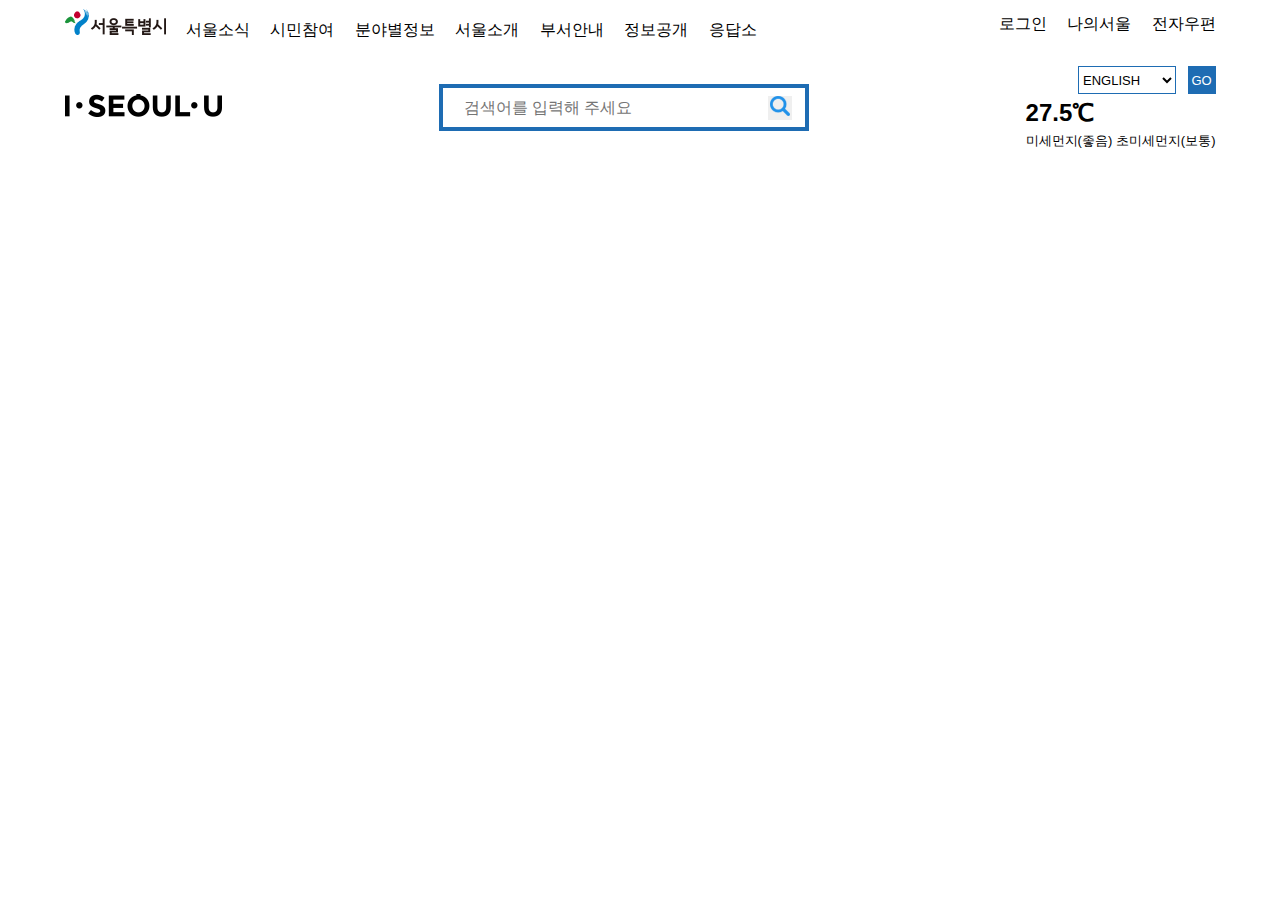
<file: index.html>
<!DOCTYPE html>
<html lang="ko">
<head>
    <meta charset="UTF-8">
    <meta name="viewport" content="width=device-width, initial-scale=1.0">
    <title>seoul</title>
    <link rel="stylesheet" href="./styles/reset.css">
    <link rel="stylesheet" href="./styles/common.css">
</head>
<body>
    <header>
        <div class="header_top">
            <nav>
                <a href="#"><img src="./images/sprite/seoul.png" alt="서울특별시"></a>
                <a href="#">서울소식</a>
                <a href="#">시민참여</a>
                <a href="#">분야별정보</a>
                <a href="#">서울소개</a>
                <a href="#">부서안내</a>
                <a href="#">정보공개</a>
                <a href="#">응답소</a>
            </nav>
            <div class="header_right">
                <a href="#">로그인</a>
                <a href="#">나의서울</a>
                <a href="#">전자우편</a>
            </div>
        </div>
        <div class="header_bottom">
            <a href="#"><img src="./images/sprite/logo_black.png" alt="I SEOUL U"></a>
            <form action="#" method="get" id="search_frm">
                <fieldset>
                    <legend class="skip">검색</legend>
                    <input type="search" placeholder="검색어를 입력해 주세요" name="user_search" class="user_search">
                    <button type="submit" id="search_btn"><img src="./images/sprite/search.png" alt="검색"></button> 
                </fieldset>
            </form>
            <div class="right">
                <form action="#" method="get" id="lang_frm">
                    <fieldset>
                        <legend class="skip">언어</legend>
                        <select name="user_lang" id="user_lang">
                            <option value="en">ENGLISH</option>
                            <option value="jp">Japanese</option>
                            <option value="ch">Chinese</option>
                        </select>
                        <button id="go_btn" type="submit">GO</button>
                    </fieldset>
                </form>
                <div class="weather">
                    <p>27.5℃</p>
                    <p>미세먼지(좋음) 초미세먼지(보통)</p>
                </div>
            </div>
        </div>
    </header>
</body>
</html>
</file>
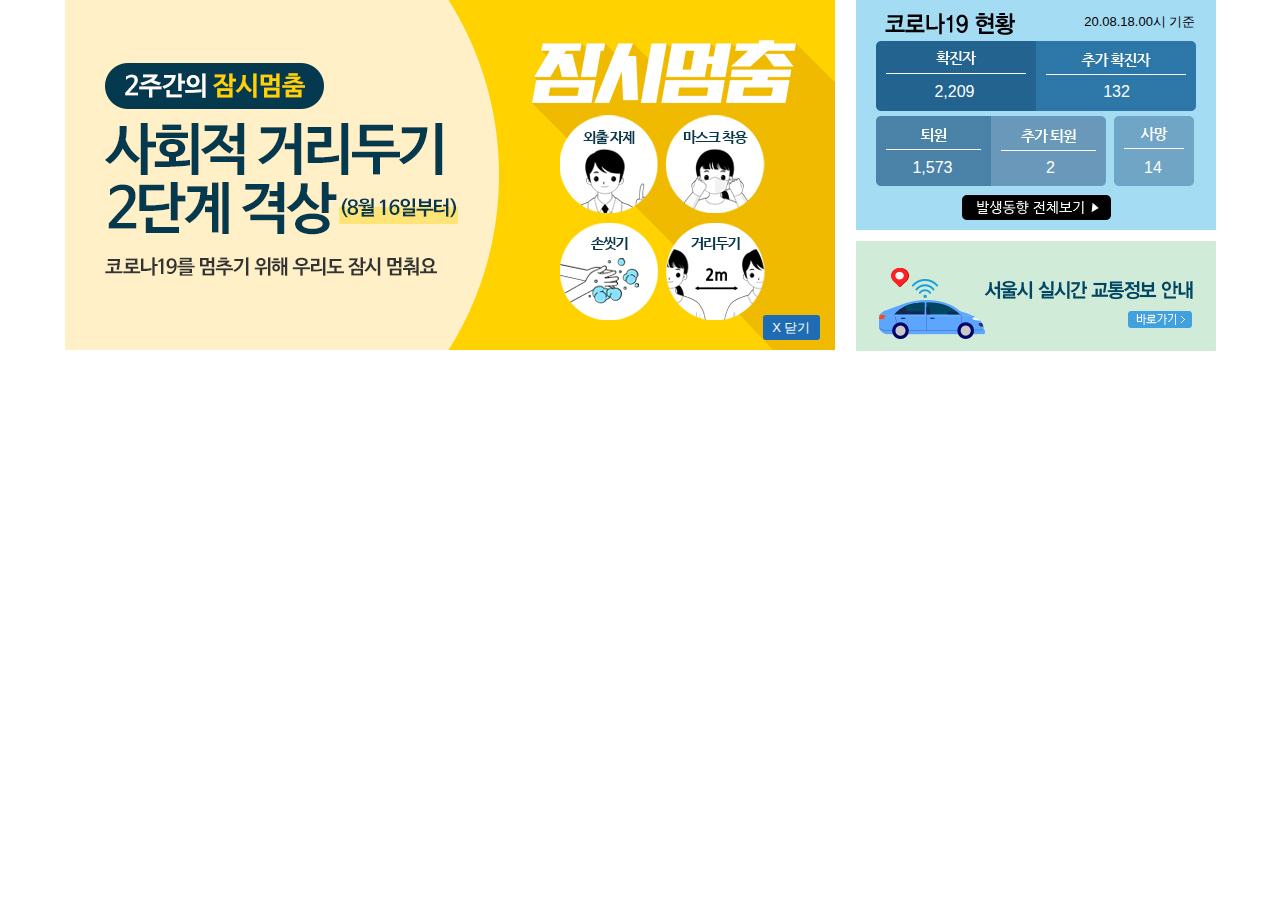
<file: main.html>
<!DOCTYPE html>
<html lang="ko">
<head>
    <meta charset="UTF-8">
    <meta name="viewport" content="width=device-width, initial-scale=1.0">
    <title>seoul</title>
    <link rel="stylesheet" href="./styles/reset.css">
    <link rel="stylesheet" href="./styles/main.css">
</head>
<body>
    <main>
        <section id="bnr_left">
            <img src="./images/banner_main.jpg" alt="2주간의 잠시멈춤 사회적 거리두기 2단계 격상(8월 16일부터) 코로나를 멈추기 위해 우리도 잠시 멈춰요">
            <button type="button" class="close">X 닫기</button>
        </section>
        <section id="bnr_right">
            <div class="bnr_top">
                <img src="./images/bg_corona.gif" alt="코로나10현황">
                <sapn class="data">20.08.18.00시 기준</sapn>
                <span class="corona">
                    <span>2,209</span> <!-- 확진자 -->
                    <span>132</span> <!-- 추가 확진자 -->
                    <span>1,573</span> <!-- 퇴원 -->
                    <span>2</span> <!-- 추가 퇴원 -->
                    <span>14</span><!-- 사망 -->
                </span>
            </div>
            <div class="bnr_bottom">
                <img src="./images/banner_traffic.gif" alt="서울시 실시간 교통정보 안내">
            </div>
        </section>
    </main>
</body>
</html>
</file>
<file: styles/common.css>
/* header css */
header {}
/* header top */
header .header_top {
    width:1151px; height:48px;
    display:flex; flex-flow:row nowrap;
    justify-content:space-between;
    align-items:center;
    margin:0 auto;
}
header .header_top nav {}
header .header_top nav a {margin-right:16px;}
header .header_top nav a:last-child {margin-right:0;}
header .header_top nav a img {}
header .header_top .header_right {}
header .header_top .header_right a {margin-left:16px;}
header .header_top .header_right a:first-child {margin-left:0;}
/* header bottom */
header .header_bottom {
    width:1151px; height:119px; margin:0 auto;
    display:flex; flex-flow:row nowrap;
    justify-content:space-between;
    align-items:center;
}
header .header_bottom a {}
header .header_bottom a img {}
header .header_bottom #search_frm {}
header .header_bottom #search_frm fieldset {
    background-color:#fff;
    width:370px; height:47px;
    border:4px solid #1e6cb3;
    display:flex; flex-flow:row nowrap;
    justify-content:space-between;
    align-items:center; padding:0 13px 0 21px;

}
header .header_bottom #search_frm fieldset .user_search {border:none; outline:none; color:#1e6cb3; width:300px;}
header .header_bottom #search_frm fieldset #search_btn {border:none; width:24px; height:24px;}
header .header_bottom #search_frm fieldset #search_btn img {}
header .header_bottom .right {}
header .header_bottom .right #lang_frm {
    display:flex; flex-flow:row nowrap;
    justify-content:right;
}
header .header_bottom .right #lang_frm fieldset {border:none;}
header .header_bottom .right #lang_frm fieldset #user_lang {
    background-color:#fff;
    width:98px; height:28px; margin-right:7px;
    border:1px solid #1e6cb3; font-size:0.8125rem;
}
header .header_bottom .right #lang_frm fieldset #user_lang option {}
header .header_bottom .right #lang_frm fieldset #go_btn {
    background-color:#1e6cb3;
    color:#fff;
    width:28px; height:28px;
    font-size:0.8125rem;
    border:none;
}
header .header_bottom .right .weather {}
header .header_bottom .right .weather p:first-child {
    font-size: 1.5rem; font-weight:700; padding:5px 0;
}
header .header_bottom .right .weather p {font-size:0.8125rem;}
</file>
<file: styles/main.css>
/* main css */
main {
    width:1151px; margin:0 auto;
    display:flex; flex-flow:row nowrap;
    justify-content:space-between;
}
/* 메인베너 */
main #bnr_left {width:770px; position:relative;}
main #bnr_left img {}
main #bnr_left .close {
    background-color:#1e6cb3; color:#fff;
    font-size:0.813rem;
    padding:5px 9px;
    border:none; border-radius:3px;
    display:inline-block;
    position:absolute; right:15px; bottom:15px;
}
/* 오른쪽 배너 */
main #bnr_right {width:360px;}
/* 오른쪽 배너 위 */
main #bnr_right .bnr_top {position:relative; display:block;}
main #bnr_right .bnr_top img {}
main #bnr_right .bnr_top .data {
    font-size:0.8125rem;
    display:inline-block;
    position:absolute; right:20px; top:14px;
}
main #bnr_right .bnr_top .corona {}
main #bnr_right .bnr_top .corona span {
    color:#fff; text-align:center;
}
main #bnr_right .bnr_top .corona span:nth-child(1) {
    position:absolute; left:29px; top:82px;
    width:140px;
}
main #bnr_right .bnr_top .corona span:nth-child(2) {
    position:absolute; right:29px; top:82px;
    width:140px;
}
main #bnr_right .bnr_top .corona span:nth-child(3) {
    position:absolute; left:30px; bottom:57px;
    width:94px;
}
main #bnr_right .bnr_top .corona span:nth-child(4) {
    position:absolute; right:118px; bottom:57px;
    width:94px;
}
main #bnr_right .bnr_top .corona span:nth-child(5) {
    position:absolute; right:33px; bottom:57px;
    width:59px;
}
/* 오른쪽 배너 아래 */
main #bnr_right .bnr_bottom {margin-top:7px;}
main #bnr_right .bnr_bottom img {}
</file>
